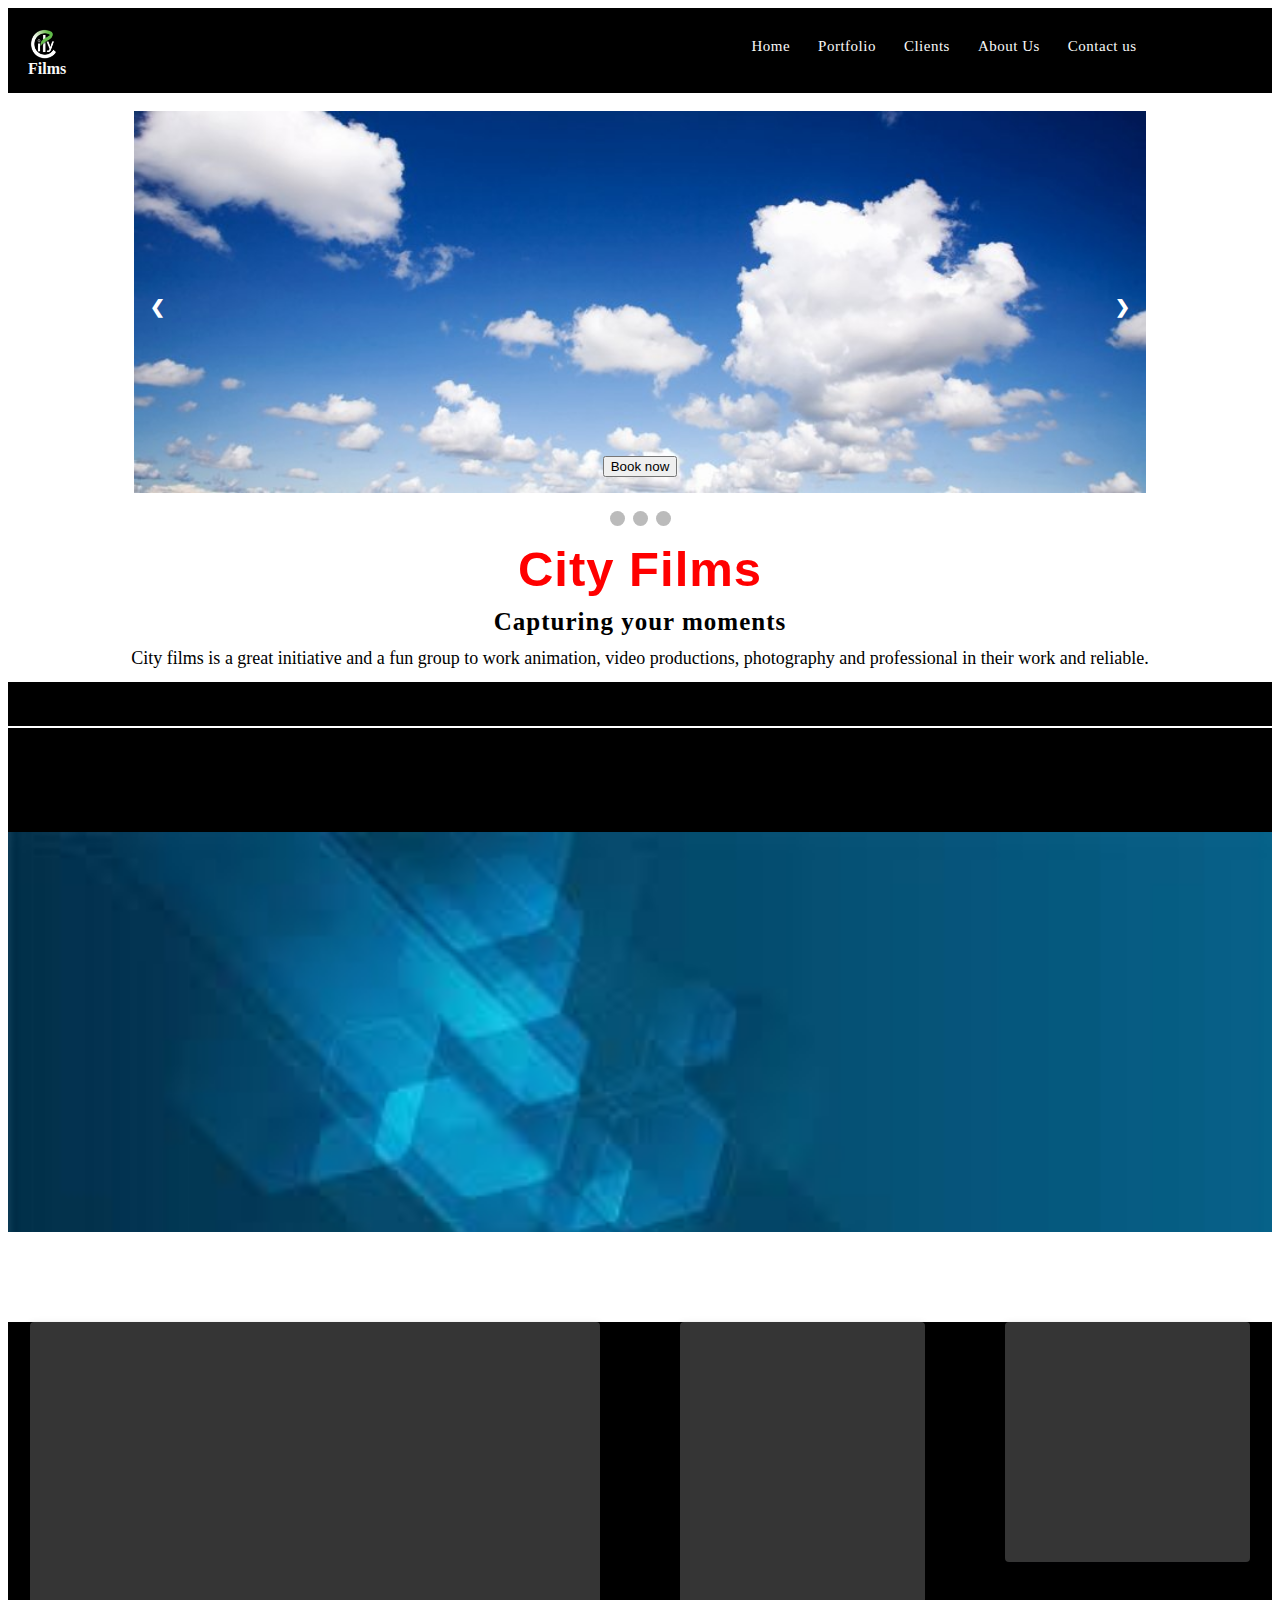
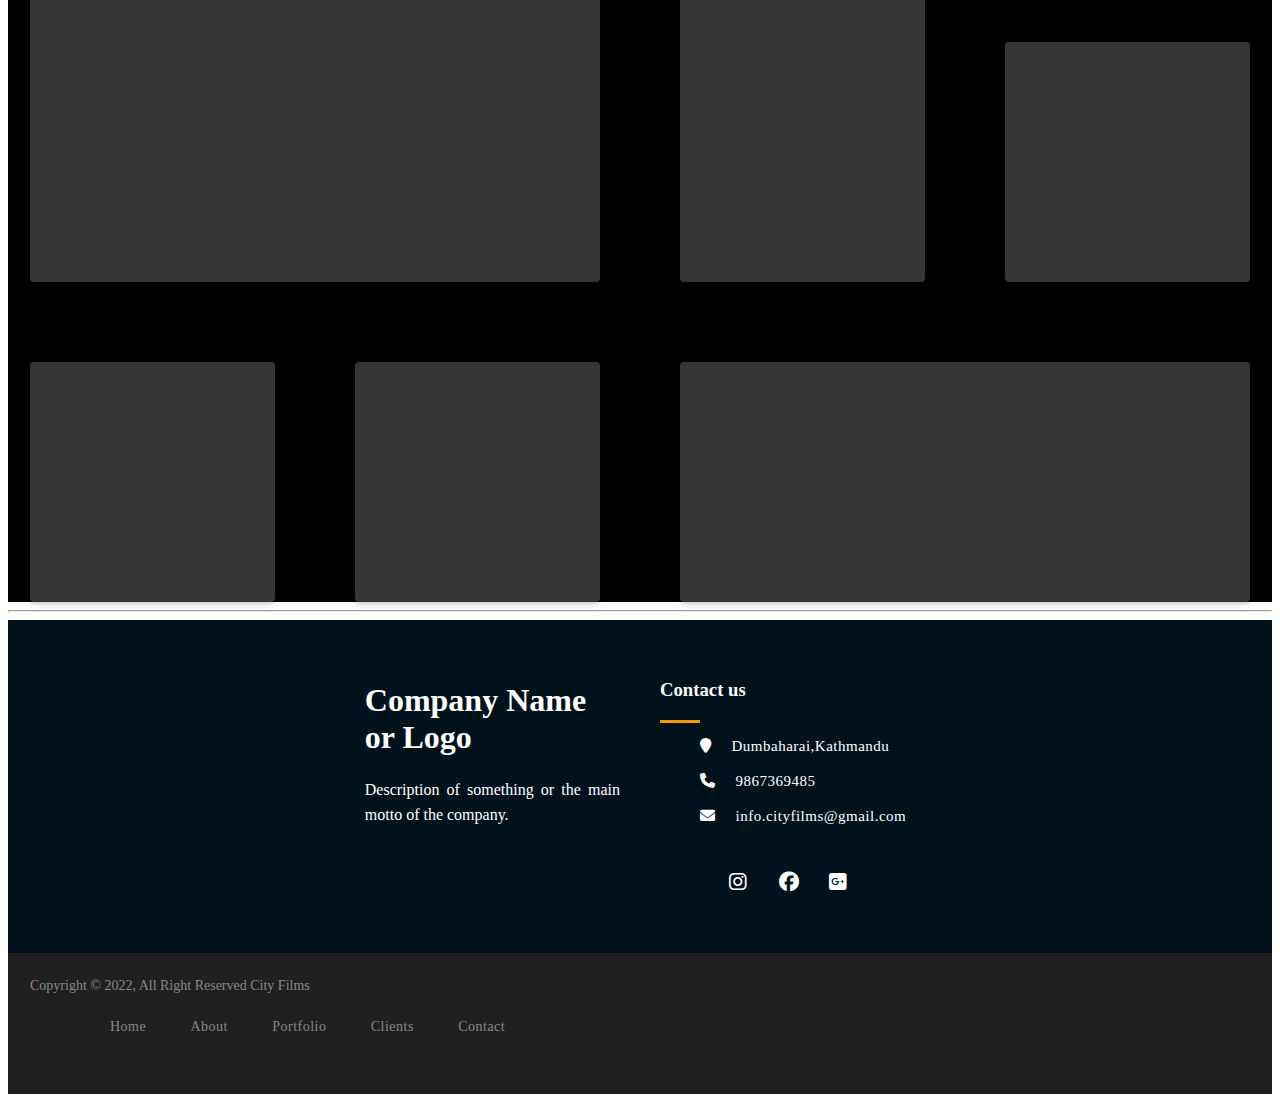
<file: index.html>
<html>
	<head>
        <meta charset="UTF-8">
        <title> CityFilms - Production House</title>
        <meta name="description" content=" CityFilms - Production Website ">
        <link rel="stylesheet" type="text/css" href="css/style.css">
        <script src="//ajax.googleapis.com/ajax/libs/jquery/1.11.1/jquery.min.js"></script>
        <meta name="viewport" content="width=device-width, initial-scale=1">
        <link rel="stylesheet" href="https://cdnjs.cloudflare.com/ajax/libs/font-awesome/6.2.0/css/all.min.css">
        
    </head>
    <body>
        <!-- nav bar -->
   
        <nav class="nav-bar">
          <div class="nav-hold">
            <div class="nav-logo">
              <img src="image/city.png"><a>Films</a>
            </div>
            <div class="nav-menu" id="nav">&#9776;</div>
                <ul class="nav-items">
              <li><a href="index.html">Home</a>
              <li><a href="Portfolio.html">Portfolio</a>
              <li><a href="Clients.html">Clients</a>
              <li><a href="About.html">About Us</a>
              <li><a href="contactus.html">Contact us</a>
            </ul>
          </div>
        </nav>
       <br>
      
     



     
  <!---------------- Slider------ -->
  <div class="slideshow-container">
    <div class="mySlides fade">
      <div class="numbertext" style="visibility: hidden;">1 / 3</div>
        <img src="image/free-cover-photos-for-facebook-new-yay-of-free-cover-photos-for-facebook.jpg" style="width:100%">
        <div class="text">
          <a class="buttonLink" href="Contactus.html"><button type="button" class="btn btn-large verticalButton">Book now</button></a>
         </div>
    </div>
    <div class="mySlides fade">
        <div class="numbertext" style="visibility: hidden;">2 / 3</div>
        <img src="image/Love-Sunset-Facebook-Covers-2160.jpeg" style="width:100%">
        <div class="text">
          <a class="buttonLink" href="Contactus.html"><button type="button" class="btn btn-large verticalButton">Book now</button></a>
         </div>
    </div>
    <div class="mySlides fade">
      <div class="numbertext" style="visibility: hidden;">3 / 3</div>
        <img src="image/Colourfull-leaves-FB-HD-cover-photo.jpg" style="width:100%">
        <div class="text">
         <a class="buttonLink" href="Contactus.html"><button type="button" class="btn btn-large verticalButton">Book now</button></a>
        </div>
    </div>
    <a class="prev" onclick="plusSlides(-1)">&#10094;</a>
    <a class="next" onclick="plusSlides(1)">&#10095;</a>
</div>
<br>
<div style="text-align:center">
    <span class="dot" onclick="currentSlide(1)"></span>
    <span class="dot" onclick="currentSlide(2)"></span>
    <span class="dot" onclick="currentSlide(3)"></span>
</div>


      
<!------------------------------------------ ads ---------------------------------->

        <div class="main-quotes">
    <div class="logo-2">
        <h1>City Films</h1>
        <h3>Capturing your moments</h3>
        <p>City films is a great initiative and a fun group to work animation, video productions, photography and professional in their work and reliable.</p>
    </div>
         </div>
        <div class="horizontal-line">
         <br><br>
        <hr style="height:2px;border-width:0;color:white;background-color:white">
        </div>



<!---------------------- banner--------------------------- -->
<div id="tm-banner-container">
  <img src="[data-uri]"> 
 
</div>


<!-- ------------------------Photo Banner ---------------------------------------------->
<div style="background-color: black;">
<div class="image-mosaic">
    <div
      class="card card-tall card-wide"
      style="background-image: url('https://picsum.photos/id/564/1200/800')"
    ></div>
    <div
      class="card card-tall"
      style="background-image: url('https://picsum.photos/id/566/800/530')"
    ></div>
    <div
      class="card"
      style="background-image: url('https://picsum.photos/id/575/800/530')"
    ></div>
    <div
      class="card"
      style="background-image: url('https://picsum.photos/id/626/800/530')"
    ></div>
    <div
      class="card"
      style="background-image: url('https://picsum.photos/id/667/800/530')"
    ></div>
    <div
      class="card"
      style="background-image: url('https://picsum.photos/id/678/800/530')"
    ></div>
    <div
      class="card card-wide"
      style="background-image: url('https://picsum.photos/id/695/800/530')"
    ></div>
    
  </div>
</div>
<hr>

    <!-- ------------footer ------------ -->
<div class="footer">
  <div class="inner-footer">

<!--  for company name and description -->
    <div class="footer-items">
      <h1>Company Name or Logo</h1>
      <p>Description of  something or the main motto of the company.</p>
    </div>




<!--  for contact us info -->
    <div class="footer-items">
      <h3>Contact us</h3>
      <div class="border1"></div>
        <ul>
          <li><i class="fa fa-map-marker" aria-hidden="true"></i>Dumbaharai,Kathmandu</li>
          <li><i class="fa fa-phone" aria-hidden="true"></i>9867369485</li>
          <li><i class="fa fa-envelope" aria-hidden="true"></i>info.cityfilms@gmail.com</li>
        </ul> 
      
<!--   for social links -->
        <div class="social-media">
          <a href="https://www.instagram.com/city.filmss/"><i class="fab fa-instagram"></i></a>
          <a href="https://www.facebook.com/City-Films-100397982205043"><i class="fab fa-facebook"></i></a>
          <a href="#"><i class="fab fa-google-plus-square"></i></a>
        </div> 
    </div>
  </div>

  <!-- maps---------->

  
  


<!-- -------------------------- -->
</div>


<!-- copyright -->

  <div class="copyright-area">
      <div class="container">
          <div class="row">
              <div class="col-xl-6 col-lg-6 text-center text-lg-left">
                  <div class="copyright-text">
                      <p>Copyright &copy; 2022, All Right Reserved City Films</p>
                  </div>
              </div>
              <div class="col-xl-6 col-lg-6 d-none d-lg-block text-right">
                  <div class="footer-menu">
                      <ul>
                          <li><a href="index.html">Home</a></li>
                          <li><a href="About.html">About</a></li>
                          <li><a href="Portfolio.html">Portfolio</a></li>
                          <li><a href="Clients.html">Clients</a></li>
                          <li><a href="contactus.html">Contact</a></li>
                      </ul>
                  </div>
              </div>
          </div>
      </div>
  </div>

 <script src="index.js"></script>
 
</body>
</html>
</file>
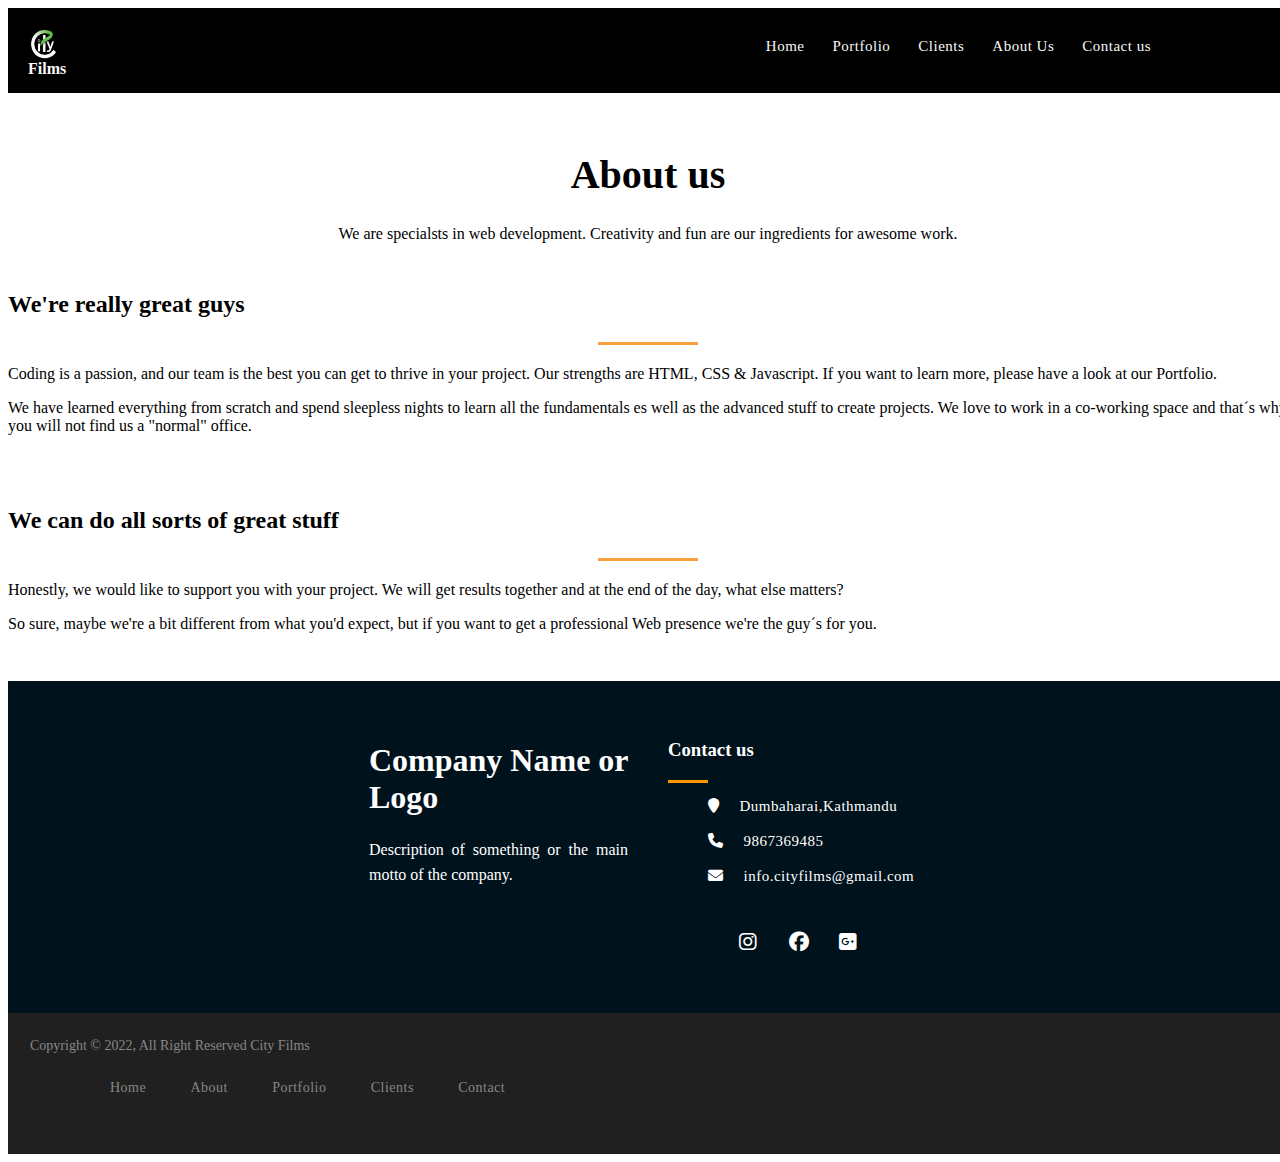
<file: About.html>
<!DOCTYPE html>
<html lang="en">
    <head>
        <meta charset="UTF-8">
        <title> CityFilms - Production House</title>
        <meta name="description" content=" CityFilms - Production Website ">
        <link rel="stylesheet" type="text/css" href="css/about.css">
        
        <script src="//ajax.googleapis.com/ajax/libs/jquery/1.11.1/jquery.min.js"></script>
        <meta name="viewport" content="width=device-width, initial-scale=1">
        <link rel="stylesheet" href="https://cdnjs.cloudflare.com/ajax/libs/font-awesome/6.2.0/css/all.min.css">
        
    </head>
    <body>
        <!-- nav bar -->
   
<nav class="nav-bar">
  <div class="nav-hold">
    <div class="nav-logo">
      <img src="image/city.png"><a>Films</a>
    </div>
    <div class="nav-menu" id="nav">&#9776;</div>
		<ul class="nav-items">
      <li><a href="index.html">Home</a>
      <li><a href="Portfolio.html">Portfolio</a>
      <li><a href="Clients.html">Clients</a>
      <li><a href="About.html">About Us</a>
      <li><a href="contactus.html">Contact us</a>
    </ul>
  </div>
</nav>

        <hr style="visibility: hidden;">



   
<!-- ------------------ about container------------------------------>
<main class="main-grid">
  <div class="head">
  <h1 class="page-title">About us</h1>
  <p class="subtitle">We are specialsts in web development. Creativity and fun are our ingredients for awesome work.</p>
  </div>
  
  
  <div class="main-text">
      <h2 class="section-title">We're really great guys</h2>
      <p>Coding is a passion, and our team is the best you can get to thrive in your project. Our strengths are HTML, CSS & Javascript. If you want to learn more, please have a look at our Portfolio. </p>
      <p>We have learned everything from scratch and spend sleepless nights to learn all the fundamentals es well as the advanced stuff to create projects. We love to work in a co-working space and that´s why you will not find us a "normal" office.</p>
    
      <h2 class="section-title sub">We can do all sorts of great stuff </h2>
      <p>Honestly, we would like to support you with your project. We will get results together and at the end of the day, what else matters?</p>
      <p>So sure, maybe we're a bit different from what you'd expect, but if you want to get a professional Web presence we're the guy´s for you.</p>
  </div>

</main>




  <!-- ------------footer ------------ -->
  <div class="footer">
    <div class="inner-footer">
  
  <!--  for company name and description -->
      <div class="footer-items">
        <h1>Company Name or Logo</h1>
        <p>Description of  something or the main motto of the company.</p>
      </div>
  
  
  
  
  <!--  for contact us info -->
      <div class="footer-items">
        <h3>Contact us</h3>
        <div class="border1"></div>
          <ul>
            <li><i class="fa fa-map-marker" aria-hidden="true"></i>Dumbaharai,Kathmandu</li>
            <li><i class="fa fa-phone" aria-hidden="true"></i>9867369485</li>
            <li><i class="fa fa-envelope" aria-hidden="true"></i>info.cityfilms@gmail.com</li>
          </ul> 
        
  <!--   for social links -->
          <div class="social-media">
            <a href="https://www.instagram.com/city.filmss/"><i class="fab fa-instagram"></i></a>
            <a href="https://www.facebook.com/City-Films-100397982205043"><i class="fab fa-facebook"></i></a>
            <a href="#"><i class="fab fa-google-plus-square"></i></a>
          </div> 
      </div>
    </div>
  
    <!-- maps---------->
  
    
    
  
  
  <!-- -------------------------- -->
  </div>
  
  
  <!-- copyright -->
  
    <div class="copyright-area">
        <div class="container">
            <div class="row">
                <div class="col-xl-6 col-lg-6 text-center text-lg-left">
                    <div class="copyright-text">
                        <p>Copyright &copy; 2022, All Right Reserved City Films</p>
                    </div>
                </div>
                <div class="col-xl-6 col-lg-6 d-none d-lg-block text-right">
                    <div class="footer-menu">
                        <ul>
                            <li><a href="index.html">Home</a></li>
                            <li><a href="About.html">About</a></li>
                            <li><a href="Portfolio.html">Portfolio</a></li>
                            <li><a href="Clients.html">Clients</a></li>
                            <li><a href="contactus.html">Contact</a></li>
                        </ul>
                    </div>
                </div>
            </div>
        </div>
    </div>
  
    <script src="nav.js"></script>
   
 
</body>
</html>
</file>
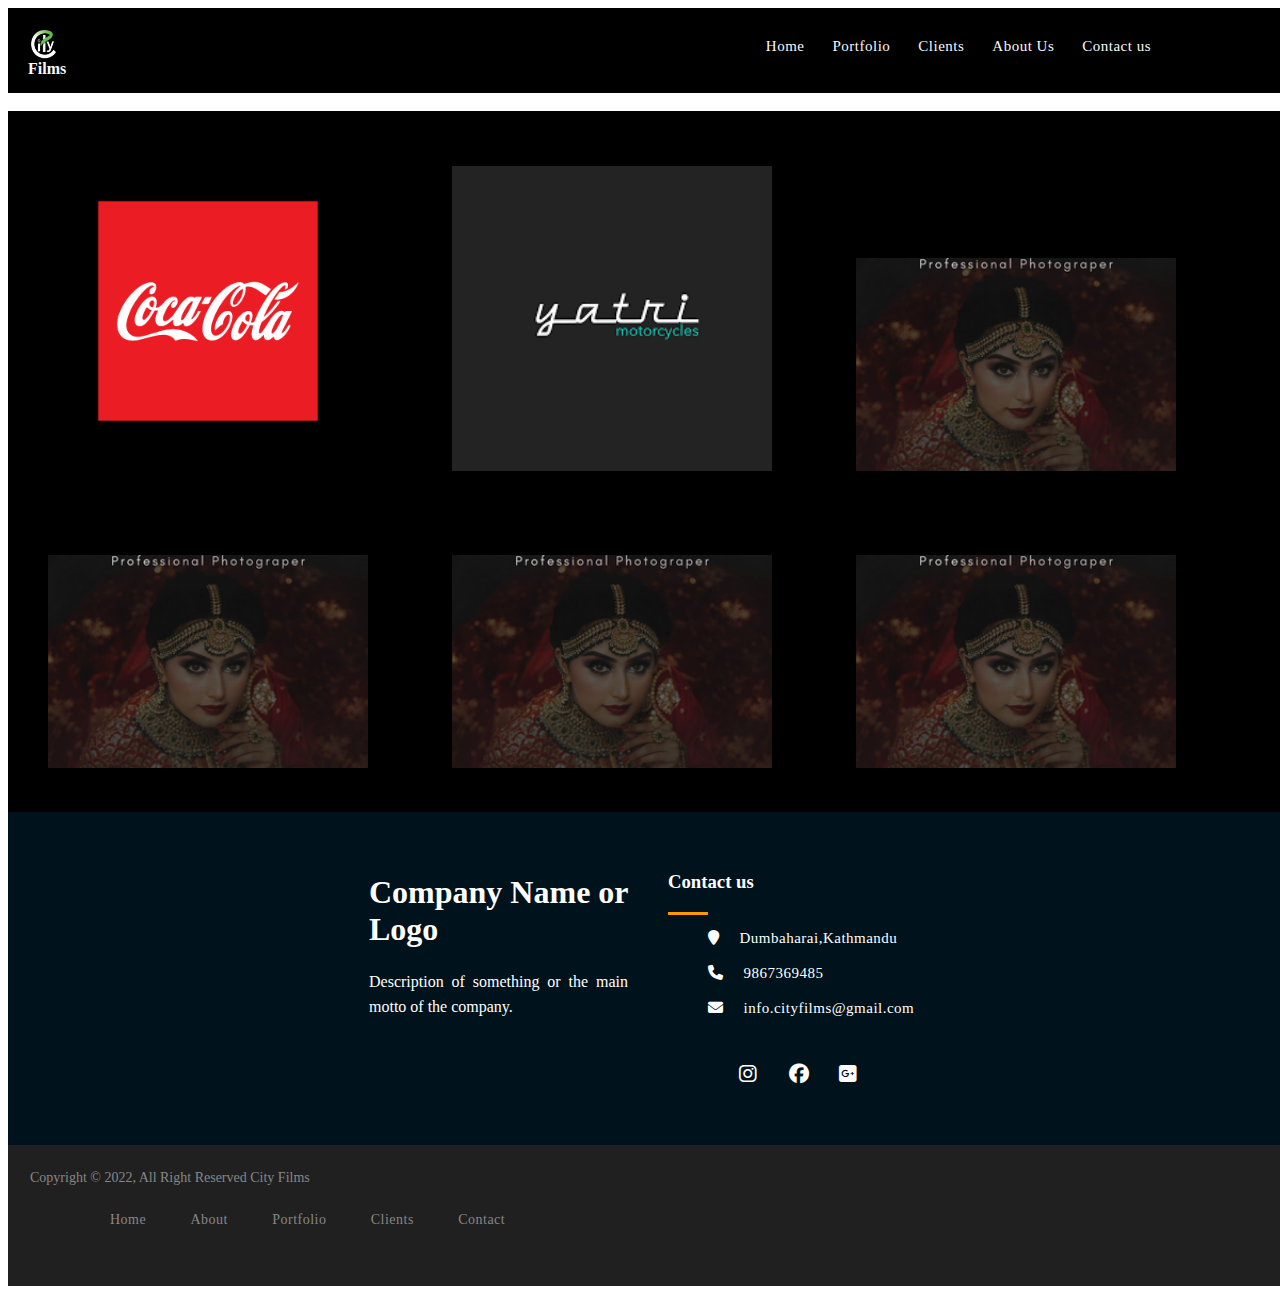
<file: Clients.html>
<!DOCTYPE html>
<html lang="en">
    <head>
        <meta charset="UTF-8">
        <title> CityFilms - Production House</title>
        <meta name="description" content=" CityFilms - Production Website ">
        <link rel="stylesheet" type="text/css" href="css/Clients.css">
      
        <script src="//ajax.googleapis.com/ajax/libs/jquery/1.11.1/jquery.min.js"></script>
        <meta name="viewport" content="width=device-width, initial-scale=1">
        <link rel="stylesheet" href="https://cdnjs.cloudflare.com/ajax/libs/font-awesome/6.2.0/css/all.min.css">
        
    </head>
<body>
           <!-- nav bar -->
   
<nav class="nav-bar">
    <div class="nav-hold">
      <div class="nav-logo">
        <img src="image/city.png"><a>Films</a>
      </div>
      <div class="nav-menu" id="nav">&#9776;</div>
          <ul class="nav-items">
        <li><a href="index.html">Home</a>
        <li><a href="Portfolio.html">Portfolio</a>
        <li><a href="Clients.html">Clients</a>
        <li><a href="About.html">About Us</a>
        <li><a href="contactus.html">Contact us</a>
      </ul>
    </div>
  </nav>
 <br>
          <!-- <hr style="visibility: hidden;"> -->
  
          <!----------------------------------------------- Clients details--------------------------------------- -->
<div class="top">
    <div class="demo">
        <div class="image">
        <img src="image/clientlogo.png">
        <div class="overlay">
        <div class="text">
            Client Company or name
        </div>
        </div>
        </div>
      </div>
      
      <div class="demo">
        <div class="image">
        <img src="image/clientlogo1.png">
        <div class="overlay">
        <div class="text">
            Client Company or name
        </div>
        </div>
        </div>
      </div>
      
      
      <div class="demo">
        <div class="image">
        <img src="image/blog3.png">
        <div class="overlay">
        <div class="text">
            Client Company or name
        </div>
        </div>
        </div>
      </div>
      
      
      <div class="demo">
        <div class="image">
        <img src="image/blog3.png">
        <div class="overlay">
        <div class="text">
            Client Company or name
        </div>
        </div>
        </div>
      </div>
      
    
      
      <div class="demo">
        <div class="image">
        <img src="image/blog3.png">
        <div class="overlay">
        <div class="text">
            Client Company or name
        </div>
        </div>
        </div>
      </div>
      
      
    <div class="demo">
        <div class="image">
        <img src="image/blog3.png">
        <div class="overlay">
        <div class="text">
            Client Company or name
        </div>
        </div>
        </div>
      </div>
    </div>

        <!-- ------------footer ------------ -->
<div class="footer">
    <div class="inner-footer">
  
  <!--  for company name and description -->
      <div class="footer-items">
        <h1>Company Name or Logo</h1>
        <p>Description of  something or the main motto of the company.</p>
      </div>
  
  
  
  
  <!--  for contact us info -->
      <div class="footer-items">
        <h3>Contact us</h3>
        <div class="border1"></div>
          <ul>
            <li><i class="fa fa-map-marker" aria-hidden="true"></i>Dumbaharai,Kathmandu</li>
            <li><i class="fa fa-phone" aria-hidden="true"></i>9867369485</li>
            <li><i class="fa fa-envelope" aria-hidden="true"></i>info.cityfilms@gmail.com</li>
          </ul> 
        
  <!--   for social links -->
          <div class="social-media">
            <a href="https://www.instagram.com/city.filmss/"><i class="fab fa-instagram"></i></a>
            <a href="https://www.facebook.com/City-Films-100397982205043"><i class="fab fa-facebook"></i></a>
            <a href="#"><i class="fab fa-google-plus-square"></i></a>
          </div> 
      </div>
    </div>
  
    <!-- maps---------->
  
    
    
  
  
  <!-- -------------------------- -->
  </div>
  
  
  <!-- copyright -->
  
    <div class="copyright-area">
        <div class="container">
            <div class="row">
                <div class="col-xl-6 col-lg-6 text-center text-lg-left">
                    <div class="copyright-text">
                        <p>Copyright &copy; 2022, All Right Reserved City Films</p>
                    </div>
                </div>
                <div class="col-xl-6 col-lg-6 d-none d-lg-block text-right">
                    <div class="footer-menu">
                        <ul>
                            <li><a href="index.html">Home</a></li>
                            <li><a href="About.html">About</a></li>
                            <li><a href="Portfolio.html">Portfolio</a></li>
                            <li><a href="Clients.html">Clients</a></li>
                            <li><a href="contactus.html">Contact</a></li>
                        </ul>
                    </div>
                </div>
            </div>
        </div>
    </div>
  
  <script src="nav.js"></script>
  
</body>
</html>
</file>
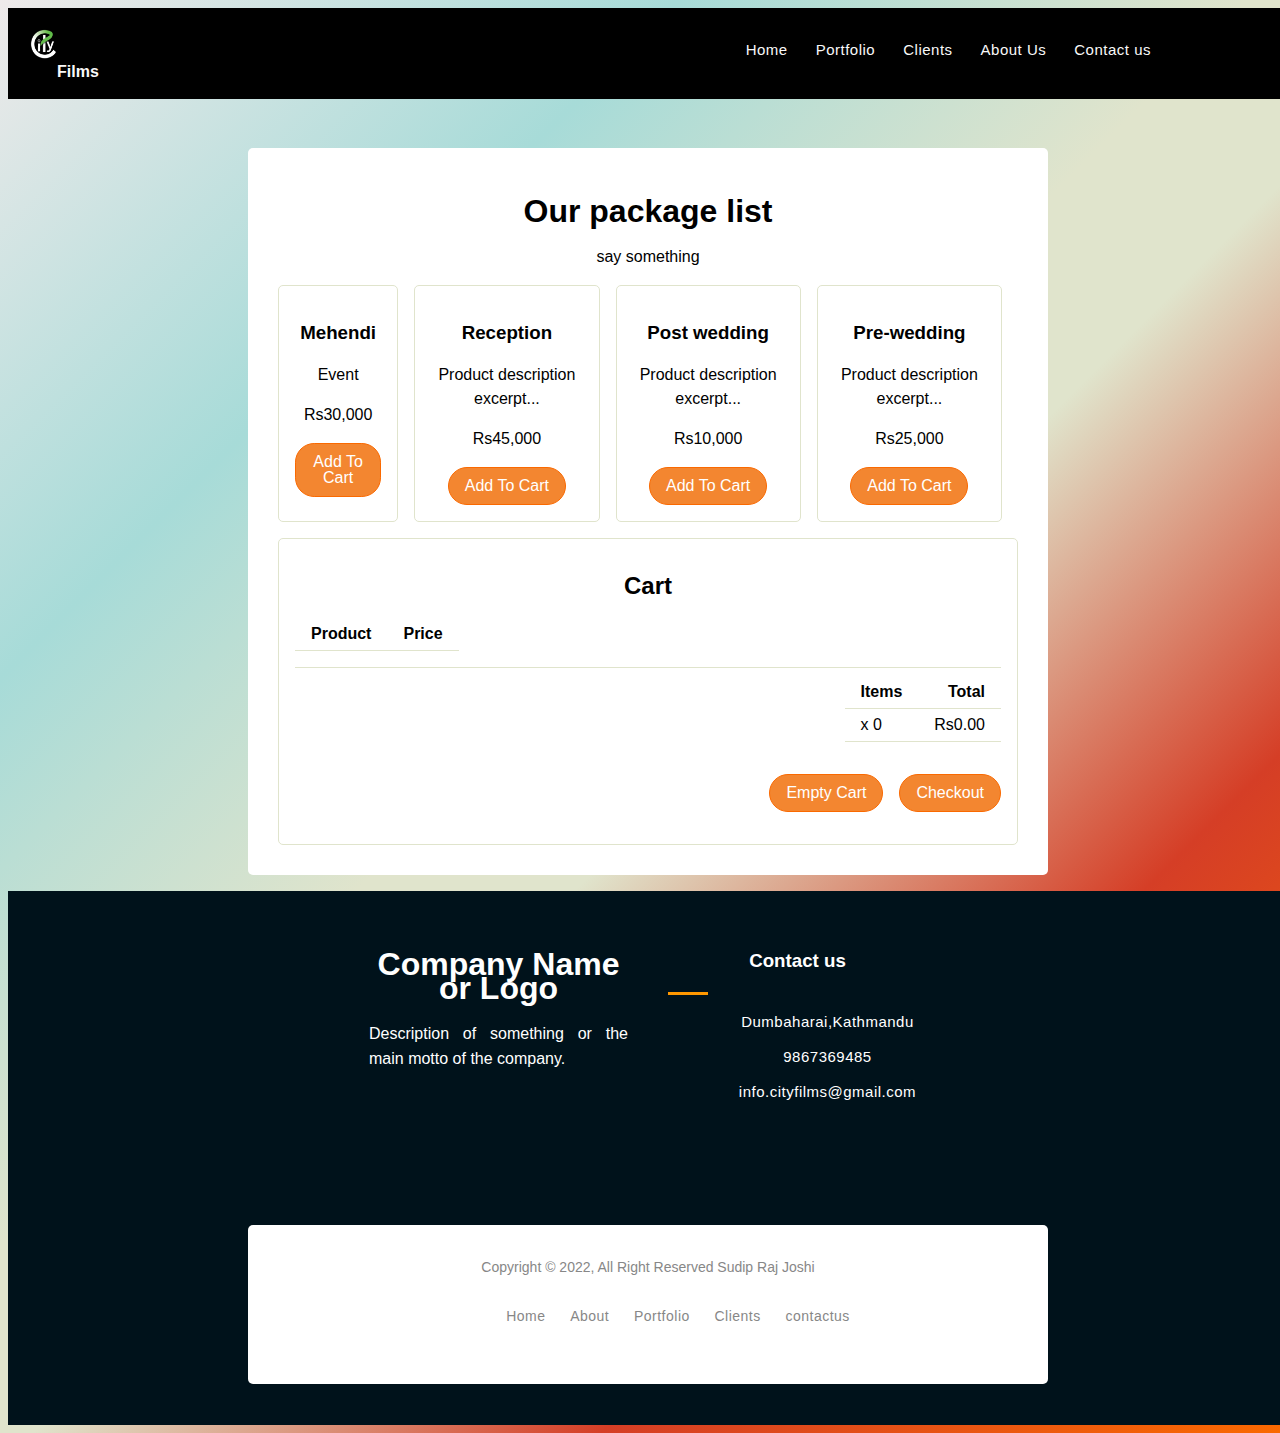
<file: contactus.html>
<!DOCTYPE html>
<html lang="en">
<head>
    <meta charset="UTF-8">
    <title> CityFilms - Production House</title>
    <meta name="description" content=" CityFilms - Production Website ">
    <link rel="stylesheet" type="text/css" href="css/contactus.css">

  
</head>
<body>
        <!--------------- nav bar --------------->
   
<nav class="nav-bar">
  <div class="nav-hold">
    <div class="nav-logo">
      <img src="image/city.png"><a>Films</a>
    </div>
    <div class="nav-menu" id="nav">&#9776;</div>
		<ul class="nav-items">
      <li><a href="index.html">Home</a>
      <li><a href="Portfolio.html">Portfolio</a>
      <li><a href="Clients.html">Clients</a>
      <li><a href="About.html">About Us</a>
      <li><a href="contactus.html">Contact us</a>
    </ul>
  </div>
</nav>
<br>     
        <hr style="visibility: hidden;">



    <div class="container"> 
        <h1>Our package list</h1>
        
        <p>say something</p>
        <div id="alerts"></div>
     <div class="productcont">
             <div class="product">
                 <h3 class="productname">Mehendi</h3>
                 <p>Event</p>
                 <p class="price">Rs30,000</p>
                 <button class="addtocart">Add To Cart</button>
             </div>
             <div class="product">
                 <h3 class="productname">Reception</h3>
                 <p>Product description excerpt...</p>
                 <p class="price">Rs45,000</p>
                 <button class="addtocart">Add To Cart</button>
             </div>
             <div class="product">
                 <h3 class="productname">Post wedding</h3>
                 <p>Product description excerpt...</p>
                 <p class="price">Rs10,000</p>
                 <button class="addtocart">Add To Cart</button>
             </div>
             <div class="product">
                <h3 class="productname">Pre-wedding</h3>
                <p>Product description excerpt...</p>
                <p class="price">Rs25,000</p>
                <button class="addtocart">Add To Cart</button>
            </div>
             </div>
             <div class="cart-container">
               <h2>Cart</h2>
               <table>
                 <thead>
                   <tr>
                   <th><strong>Product</strong></th>
                   <th><strong>Price</strong></th>
                 </tr>
                 </thead>
                 <tbody id="carttable">
                 </tbody>
               </table>
               <hr>
               <table id="carttotals">
                 <tr>
                   <td><strong>Items</strong></td>
                   <td><strong>Total</strong></td>
                 </tr>
                 <tr>
                   <td>x <span id="itemsquantity">0</span></td>
                  
                   <td>Rs<span id="total">0</span></td>
                 </tr></table>
     
                 
               <div class="cart-buttons">  
                 <button id="emptycart">Empty Cart</button>
                 <button id="checkout">Checkout</button>
               </div>
             </div>
     
            </div>
             <!--  FOOTER START -->
      
   <div class="footer">
    <div class="inner-footer">
  
  <!--  for company name and description -->
      <div class="footer-items">
        <h1>Company Name or Logo</h1>
        <p>Description of  something or the main motto of the company.</p>
      </div>
  
 
  
 
  <!--  for contact us info -->
      <div class="footer-items">
        <h3>Contact us</h3>
        <div class="border1"></div>
          <ul>
            <li><i class="fa fa-map-marker" aria-hidden="true"></i>Dumbaharai,Kathmandu</li>
            <li><i class="fa fa-phone" aria-hidden="true"></i>9867369485</li>
            <li><i class="fa fa-envelope" aria-hidden="true"></i>info.cityfilms@gmail.com</li>
          </ul> 
        
  <!--   for social links -->
          <div class="social-media">
            <a href="https://www.instagram.com/city.filmss/"><i class="fab fa-instagram"></i></a>
            <a href="https://www.facebook.com/City-Films-100397982205043"><i class="fab fa-facebook"></i></a>
            <a href="#"><i class="fab fa-google-plus-square"></i></a>
          </div> 
      </div>
    </div>

    <!-- maps---------->
  
    
    
  

<!-- -------------------------- -->


<!-- copyright -->

    <div class="copyright-area">
        <div class="container">
            <div class="row">
                <div class="col-xl-6 col-lg-6 text-center text-lg-left">
                    <div class="copyright-text">
                        <p>Copyright &copy; 2022, All Right Reserved Sudip Raj Joshi</p>
                    </div>
                </div>
                <div class="col-xl-6 col-lg-6 d-none d-lg-block text-right">
                    <div class="footer-menu">
                        <ul>
                            <li><a href="index.html">Home</a></li>
                            <li><a href="About.html">About</a></li>
                            <li><a href="Portfolio.html">Portfolio</a></li>
                            <li><a href="Clients.html">Clients</a></li>
                            <li><a href="contactus.html">contactus</a></li>
                        </ul>
                    </div>
                </div>
            </div>
        </div>
    </div>

            
            <script src="nav.js"></script>
            <script src="contact.js"></script>
        </body>
</html>
</file>
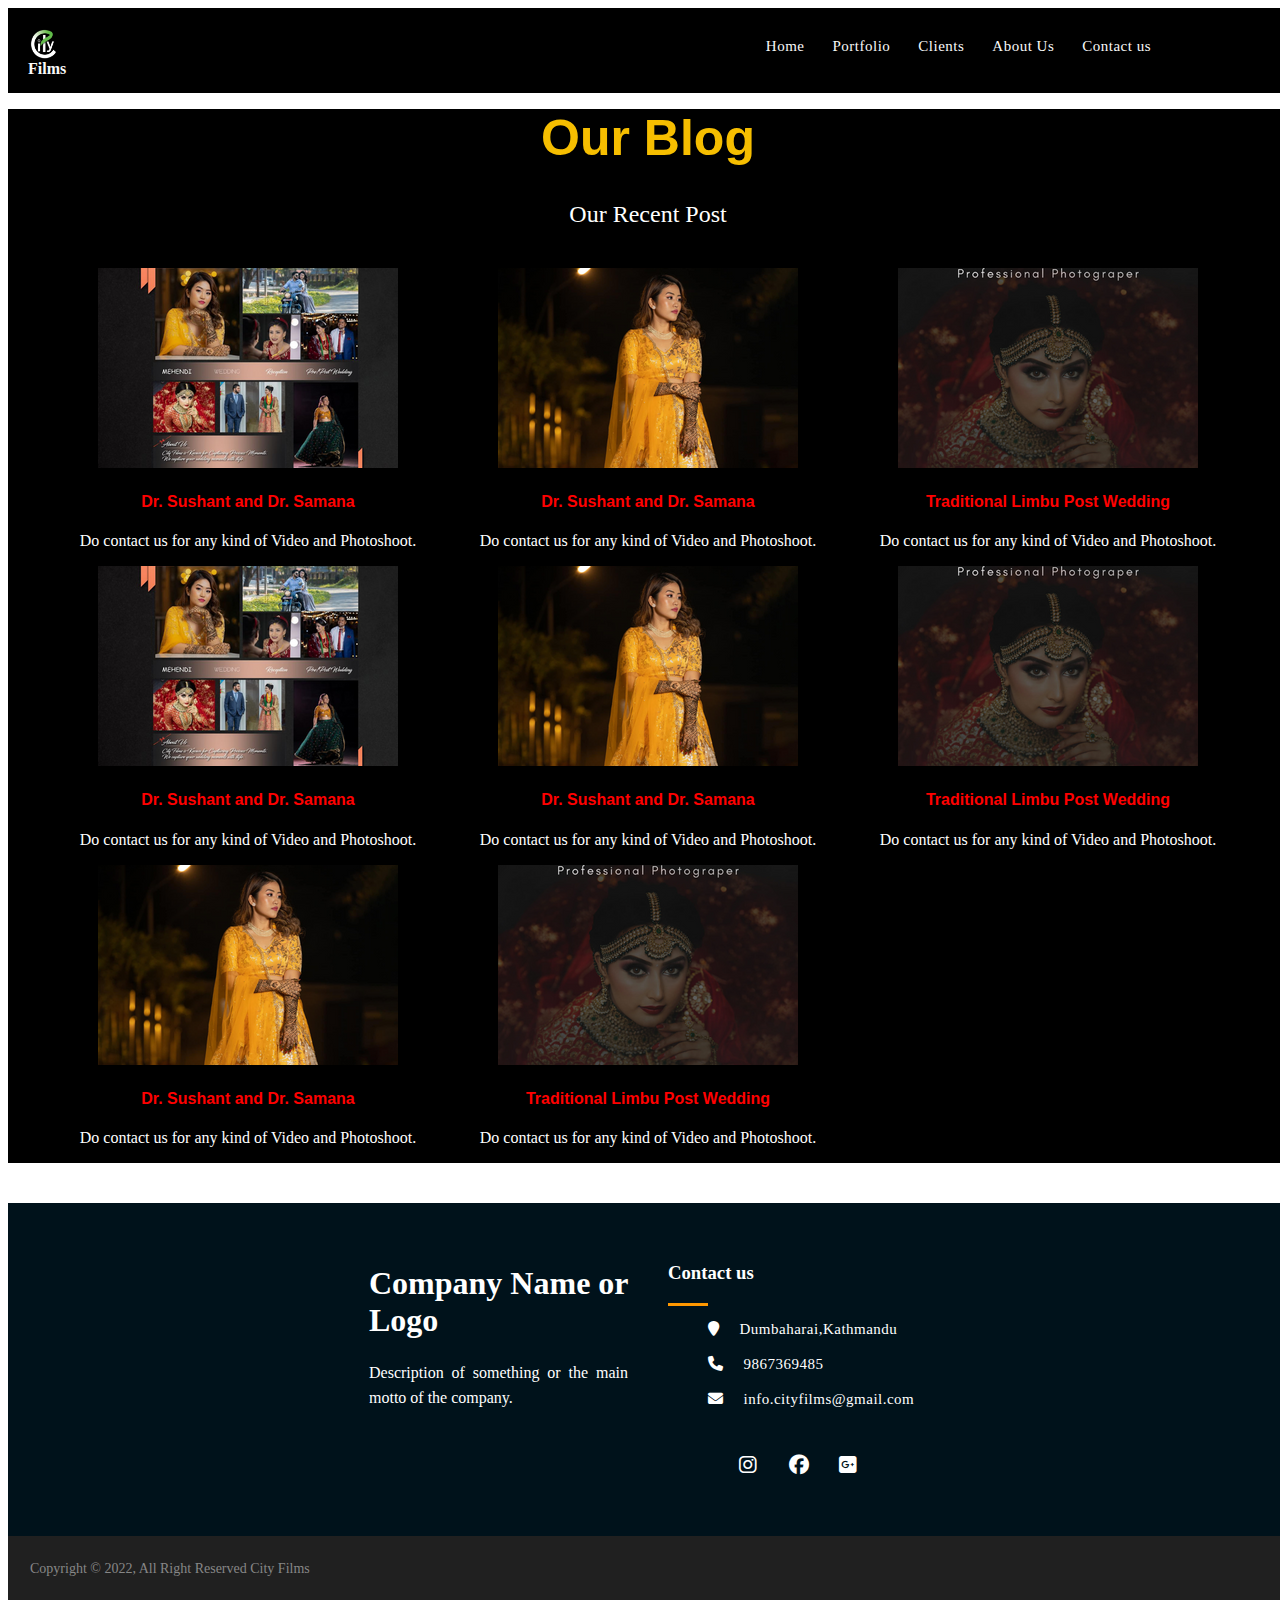
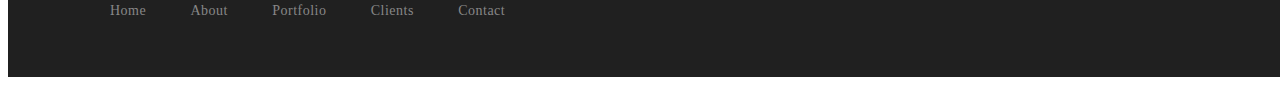
<file: Portfolio.html>
<!DOCTYPE html>
<html lang="en">
    <head>
        <meta charset="UTF-8">
        <title> CityFilms - Production House</title>
        <meta name="description" content=" CityFilms - Production Website ">
        <link rel="stylesheet" type="text/css" href="css/portfolio.css">
      
        <script src="//ajax.googleapis.com/ajax/libs/jquery/1.11.1/jquery.min.js"></script>
        <meta name="viewport" content="width=device-width, initial-scale=1">
        <link rel="stylesheet" href="https://cdnjs.cloudflare.com/ajax/libs/font-awesome/6.2.0/css/all.min.css">
        
    </head>
<body>
           <!-- nav bar -->
   
<nav class="nav-bar">
    <div class="nav-hold">
      <div class="nav-logo">
        <img src="image/city.png"><a>Films</a>
      </div>
      <div class="nav-menu" id="nav">&#9776;</div>
          <ul class="nav-items">
        <li><a href="index.html">Home</a>
        <li><a href="Portfolio.html">Portfolio</a>
        <li><a href="Clients.html">Clients</a>
        <li><a href="About.html">About Us</a>
        <li><a href="contactus.html">Contact us</a>
      </ul>
    </div>
  </nav>
  <br>
 
          <hr style="visibility: hidden;">
  
      <!-------------------------------- our youtube channel works(portfolio) --------------------->
<div class="portfolio">
    <h1>Our Blog</h1>
    <p>Our Recent Post</p>
    <div class="content">
        <div class="card">
            <img src="image/blog1.png" alt="blog">
            <h4>Dr. Sushant and Dr. Samana</h4>
            <p>Do contact us for any kind of Video and Photoshoot.</p>
        </div>
        <div class="card">
            <img src="image/blog2.png" alt="blog">
            <h4>Dr. Sushant and Dr. Samana</h4>
            <p>Do contact us for any kind of Video and Photoshoot.</p>
        </div>
        <div class="card">
            <img src="image/blog3.png" alt="blog">
            <h4>Traditional Limbu Post Wedding</h4>
            <p>Do contact us for any kind of Video and Photoshoot.</p>
        </div>
        <div class="card">
            <img src="image/blog1.png" alt="blog">
            <br>
            <h4>Dr. Sushant and Dr. Samana</h4>
            <p>Do contact us for any kind of Video and Photoshoot.</p>
        </div>
        <div class="card">
            <img src="image/blog2.png" alt="blog">
            <h4>Dr. Sushant and Dr. Samana</h4>
            <p>Do contact us for any kind of Video and Photoshoot.</p>
        </div>
        <div class="card">
            <img src="image/blog3.png" alt="blog">
            <h4>Traditional Limbu Post Wedding</h4>
            <p>Do contact us for any kind of Video and Photoshoot.</p>
        </div>
        <div class="card">
            <img src="image/blog2.png" alt="blog">
            <h4>Dr. Sushant and Dr. Samana</h4>
            <p>Do contact us for any kind of Video and Photoshoot.</p>
        </div>
        <div class="card">
            <img src="image/blog3.png" alt="blog">
            <h4>Traditional Limbu Post Wedding</h4>
            <p>Do contact us for any kind of Video and Photoshoot.</p>
        </div>
    </div>
</div>

        <!-- ------------footer ------------ -->
<div class="footer">
    <div class="inner-footer">
  
  <!--  for company name and description -->
      <div class="footer-items">
        <h1>Company Name or Logo</h1>
        <p>Description of  something or the main motto of the company.</p>
      </div>
  
  
  
  
  <!--  for contact us info -->
      <div class="footer-items">
        <h3>Contact us</h3>
        <div class="border1"></div>
          <ul>
            <li><i class="fa fa-map-marker" aria-hidden="true"></i>Dumbaharai,Kathmandu</li>
            <li><i class="fa fa-phone" aria-hidden="true"></i>9867369485</li>
            <li><i class="fa fa-envelope" aria-hidden="true"></i>info.cityfilms@gmail.com</li>
          </ul> 
        
  <!--   for social links -->
          <div class="social-media">
            <a href="https://www.instagram.com/city.filmss/"><i class="fab fa-instagram"></i></a>
            <a href="https://www.facebook.com/City-Films-100397982205043"><i class="fab fa-facebook"></i></a>
            <a href="#"><i class="fab fa-google-plus-square"></i></a>
          </div> 
      </div>
    </div>
  
    <!-- maps---------->
  
    
    
  
  
  <!-- -------------------------- -->
  </div>
  
  
  <!-- copyright -->
  
    <div class="copyright-area">
        <div class="container">
            <div class="row">
                <div class="col-xl-6 col-lg-6 text-center text-lg-left">
                    <div class="copyright-text">
                        <p>Copyright &copy; 2022, All Right Reserved City Films</p>
                    </div>
                </div>
                <div class="col-xl-6 col-lg-6 d-none d-lg-block text-right">
                    <div class="footer-menu">
                        <ul>
                            <li><a href="index.html">Home</a></li>
                            <li><a href="About.html">About</a></li>
                            <li><a href="Portfolio.html">Portfolio</a></li>
                            <li><a href="Clients.html">Clients</a></li>
                            <li><a href="contactus.html">Contact</a></li>
                        </ul>
                    </div>
                </div>
            </div>
        </div>
    </div>
  
  <script src="nav.js"></script>
  
</body>
</html>
</file>
<file: css/style.css>
/* body {
    width: 100%;
    height: 100%;
    
} */


/*===== NAVIGATION bar ======*/ 
*{
  box-sizing: border-box;
  -moz-box-sizing: border-box;
}

body{
  font-family: Verdana, Geneva, sans sarif;
  
  
}
a{
  text-decoration:none;
}
.nav-bar{
  background-color: #000000;
  width: 100%;
}
.nav-hold{
  display:block;
  width: 90%;
}
.nav-logo{
  float: left;
  display: block;
  padding: 20px 0px 15px 20px;
  font-weight: 600;
  }
  .nav-bar img{
  display: block;
  width:32%;
   height:auto;
    max-width:100px
  }
.nav-logo a{
  color: #f9f9f9;
}
.nav-items{
  float: right
}
.nav-items li{
  display:block;
  float: left;
  padding: 5px 9px;
  margin-left:10px;
}
.nav-items li a {
  color: #f9f9f9;
}
.nav-items li:hover {
  background-color:#9191AA;
  border-left:3px solid #CDCDD3;
  border-right:3px solid #CDCDD3;
}
.nav-hold{
  overflow:hidden;
}
.nav-menu{
  display: none;
}
/*media Queries*/
@media screen and (max-width: 768px){
  .nav-menu{
    display: block;
    float: right;
    padding: 10px 20px;
    cursor: pointer;
    color: #fff;
  }
  .nav-items{
    width: 100%;
    float: left;
    height: 0px;
    padding:0px;
    margin:0px;
    
  }
  .nav-items li{
    width: 100%;
    display: block;
  }  
}
.nav-open{
  height: auto;
}


/* -------------slider--------------- */

* {
  box-sizing: border-box
  
}
/* body {
  font-family: Verdana, sans-serif; margin:0
  
} */
.mySlides {
  display: none
}
img {
  vertical-align: middle;
}

/* Slideshow container */
.slideshow-container {
max-width: 80%;
position: relative;
margin: auto;

}
/* Next & previous buttons */
.prev, .next {
cursor: pointer;
position: absolute;
top: 50%;
width: auto;
padding: 16px;
margin-top: -22px;
color: white;
font-weight: bold;
font-size: 18px;
transition: 0.6s ease;
border-radius: 0 3px 3px 0;
user-select: none;
}
/* Position the "next button" to the right */
.next {
right: 0;
border-radius: 3px 0 0 3px;
}
/* On hover, add a black background color with a little bit see-through */
.prev:hover, .next:hover {
background-color: rgba(0,0,0,0.8);
}
/* Caption text */
.text {
color: #f2f2f2;
font-size: 15px;
padding: 8px 12px;
position: absolute;
bottom: 8px;
width: 100%;
font-family: "Lucida Console", "Courier New", monospace;
text-align: center;
/* box-shadow: 5px 5px blue, 10px 10px red, 15px 15px green; */

}

.text :hover a{
  color: #ff5e14;
  box-shadow: inset 100px 0 0 0 #fd1313;box-shadow: inset 100px 0 0 0 #54b3d6;
  
  
  }
/* Number text (1/3 etc) */
.numbertext {
color: #f2f2f2;
font-size: 12px;
padding: 8px 12px;
position: absolute;
top: 0;
}
/* The dots/bullets/indicators */
.dot {
cursor: pointer;
height: 15px;
width: 15px;
margin: 0 2px;
background-color: #bbb;
border-radius: 50%;
display: inline-block;
transition: background-color 0.6s ease;
}
.active, .dot:hover {
background-color: #717171;
}
/* Fading animation */
.fade {
-webkit-animation-name: fade;
-webkit-animation-duration: 1.5s;
animation-name: fade;
animation-duration: 1.5s;
}
@-webkit-keyframes fade {
from {opacity: .4} 
to {opacity: 1}
}
@keyframes fade {
from {opacity: .4} 
to {opacity: 1}
}
/* On smaller screens, decrease text size */
@media only screen and (max-width: 300px) {
.prev, .next,.text {font-size: 11px}
.dot{
height: 10px;
width: 10px;
}
@media only screen and (max-width: 500px) {
.prev, .next,.text {font-size: 14px}
}
}
/* ------------------------------ quotes --------------------------- */
.image-mosaic{
    
    height: auto;
    margin-right: 22px;
    margin-left: 22px;
    
}

.logo-2 h1{
    font-size: 49px;
    font-family: 'Lobster Two', sans-serif;
    font-weight: bold;
    color: red;
    text-align: center;
    line-height: 1em;
    letter-spacing: 1px;
    margin: 15px 0;
    animation:textanimation 6s ease-in-out;
}
.logo-2 h3{
    font-size: 25px;
    font-family: Brush Script MT, Brush Script Std, cursive;
    color: black;
    line-height: 1em;
    text-align: center;
    letter-spacing: 1px;
    margin: 15px 0;
    animation:textanimation 12s ease-in-out;
}
.logo-2 p{
    font-size: 18px;
    font-family: Brush Script MT, Brush Script Std, cursive;
    line-height: 1em;
    text-align: center;
    color: black;
    margin: 15px 0;
}
.horizontal-line{
    width: 100%;
    height: 150px;
    background-color: black;
}
@keyframes textanimation {
    0%{
        letter-spacing: 10px;
    }
    100%{
        letter-spacing: 1px;
    }
}

/* -----------------------banner----------------- */
#tm-banner-container {
    max-height: 400px;
    overflow: hidden;
    background-color: #333;
    margin-bottom: 90px;
    position: relative;
}

#tm-banner-container img{
    width: 100%;
    height: auto;
}




/* -------------photo banner--------------- */
.image-mosaic {
    display: grid;
    gap: 5rem;
    grid-template-columns: repeat(auto-fit, minmax(220px, 1fr));
    grid-auto-rows: 240px;
    
  }
  
  .card {
    display: flex;
    flex-direction: column;
    justify-content: center;
    align-items: center;
    background: #353535;
    font-size: 3rem;
    color: #fff;
    box-shadow: rgba(3, 8, 20, 0.1) 0px 0.15rem 0.5rem, rgba(2, 8, 20, 0.1) 0px 0.075rem 0.175rem;
    height: 100%;
    width: 100%;
    border-radius: 4px;
    transition: all 500ms;
    overflow: hidden;
    background-size: cover;
    background-position: center;
    background-repeat: no-repeat;
    padding: 0;
    margin: 0;
  }
  .card:hover{
    transform: scale(0.6);
  }
  
  @media screen and (min-width: 600px) {
    .card-tall {
      grid-row: span 2 / auto;
    }
  
    .card-wide {
      grid-column: span 2 / auto;
    }
  }
 

/* ----------------------- */

.tabs-content {
    margin-top: 60px;
    text-align: left;
}

@media screen and (max-width: 767px) {
  
  .tabs-content {
      text-align: center;
  }

}

.tabs-content img {
    width: 100%;
    overflow: hidden;
    padding-right: 45px;
}

@media screen and (max-width: 767px) {

  .tabs-content img {
      padding-right: 0px;
  }

}




/* FOOTER */
.footer {
	width: 100%;
	background: #00121b;
	display: block;
 }

 .inner-footer {
	 width: 95%;
	 margin: auto;
	 padding: 30px 10px;
	 display: flex;
	 flex-wrap: wrap;
	 box-sizing: border-box;
	 justify-content: center;
 }

.footer-items {
	width: 25%;
	padding: 10px 20px;
	box-sizing: border-box;
	color: #fff;
}

.footer-items p {
	font-size: 16px;
	text-align: justify;
	line-height: 25px;
	color: #fff;
}

.footer-items h1 {
	color: #fff;
}

.border1 {
	height: 3px;
	width: 40px;
	background: #ff9800;
	color: #ff9800;
	background-color: #ff9800;
	border: 0px;
}

ul {
	list-style: none;
	color: #fff;
	font-size: 15px;
	letter-spacing: 0.5px;	
 }

ul a {
	text-decoration: none;
	outline: none;
	color: #fff;
	transition: 0.3s;
}



ul li {
	margin: 10px 0;
	height: 25px;
}

li i {
	margin-right: 20px;
}

.social-media {
	width: 100%;
	color: #fff;
	text-align: center;
	font-size: 20px;
}

.social-media a {
	text-decoration: none;
}

.social-media i {
	height: 25px;
	width: 25px;
	margin: 20px 10px;
	padding: 4px;
	color: #fff;
	transition: 0.5s;
}

.social-media i:hover {
	transform: scale(1.5);
}



/* for tablet mode view */

@media screen and (max-width: 1275px) {
	.footer-items {
		width: 50%;
	}
}

/* for mobile screen view */

@media screen and (max-width: 660px) {
	.footer-items {
		width: 100%;
	}
}



/* -------copyright and button */
.copyright-area{
background: #202020;
padding: 25px 22px;
}
.copyright-text p {
margin: 0;
font-size: 14px;
color: #878787;
margin-right: 48px;

}
.copyright-text p a{  
color: #ff5e14;
}
.footer-menu li {
display: inline-block;
margin-left: 40px;
}
.footer-menu li:hover a{
color: #ff5e14;
}
.footer-menu li a {
font-size: 14px;
color: #878787;
}
</file>
<file: css/about.css>
body {
   width: 100%;
   height: 100%;
}
/* html {
   width: 100%;
   height: 100%;
} */
/*===== NAVIGATION bar ======*/ 
*{
 box-sizing: border-box;
 -moz-box-sizing: border-box;
}
body{
 font-family: Verdana, Geneva, sans sarif;
}
a{
 text-decoration:none;
}
.nav-bar{
 background-color: #000000;
 width: 100%;
}
.nav-hold{
 display:block;
 width: 90%;
}
.nav-logo{
 float: left;
 display: block;
 padding: 20px 0px 15px 20px;
 font-weight: 600;
 }
 .nav-bar img{
 display: block;
 width:32%;
  height:auto;
   max-width:100px
 }
.nav-logo a{
 color: #f9f9f9;
}
.nav-items{
 float: right
}
.nav-items li{
 display:block;
 float: left;
 padding: 5px 9px;
 margin-left:10px;
}
.nav-items li a {
 color: #f9f9f9;
}
.nav-items li:hover {
 background-color:#9191AA;
 border-left:3px solid #CDCDD3;
 border-right:3px solid #CDCDD3;
}
.nav-hold{
 overflow:hidden;
}
.nav-menu{
 display: none;
}
/*media Queries*/
@media screen and (max-width: 768px){
 .nav-menu{
   display: block;
   float: right;
   padding: 10px 20px;
   cursor: pointer;
   color: #fff;
 }
 .nav-items{
   width: 100%;
   float: left;
   height: 0px;
   padding:0px;
   margin:0px;
   
 }
 .nav-items li{
   width: 100%;
   display: block;
 }  
}
.nav-open{
 height: auto;
}


/* -----------------------Wrapper---------------------- */




/* ------------------------about container------------ */


main {
   background-color: #fff;
   color: #000;
   grid-column: 2 /-2;
 }
 
   .head {
   grid-column: 2 / -2;
   text-align: center;
   margin-top: 3em;
   margin-bottom: 3em;
 }
 
 .page-title {
   color: #000;
   font-size: 2.5rem;
   justify-self: center;
 }
 
 
 .main-text {
   grid-column: 2 / -2;
   margin-top: 3em;
   margin-bottom: 3em;
 }
 
 .section-title::after {
   content: "";
   display: block;
   width: 100px;
   height: 3px;
   margin-top: 1em;
   background: #fda039;
   margin-left: auto;
   margin-right: auto;
 }
 
 .sub {
   margin-top: 3em;
 }
 
 

/*---------------------- FOOTER-------------------- */
.footer {
	width: 100%;
	background: #00121b;
	display: block;
 }

 .inner-footer {
	 width: 95%;
	 margin: auto;
	 padding: 30px 10px;
	 display: flex;
	 flex-wrap: wrap;
	 box-sizing: border-box;
	 justify-content: center;
 }

.footer-items {
	width: 25%;
	padding: 10px 20px;
	box-sizing: border-box;
	color: #fff;
}

.footer-items p {
	font-size: 16px;
	text-align: justify;
	line-height: 25px;
	color: #fff;
}

.footer-items h1 {
	color: #fff;
}

.border1 {
	height: 3px;
	width: 40px;
	background: #ff9800;
	color: #ff9800;
	background-color: #ff9800;
	border: 0px;
}

ul {
	list-style: none;
	color: #fff;
	font-size: 15px;
	letter-spacing: 0.5px;	
 }

ul a {
	text-decoration: none;
	outline: none;
	color: #fff;
	transition: 0.3s;
}



ul li {
	margin: 10px 0;
	height: 25px;
}

li i {
	margin-right: 20px;
}

.social-media {
	width: 100%;
	color: #fff;
	text-align: center;
	font-size: 20px;
}

.social-media a {
	text-decoration: none;
}

.social-media i {
	height: 25px;
	width: 25px;
	margin: 20px 10px;
	padding: 4px;
	color: #fff;
	transition: 0.5s;
}

.social-media i:hover {
	transform: scale(1.5);
}



/* for tablet mode view */

@media screen and (max-width: 1275px) {
	.footer-items {
		width: 50%;
	}
}

/* for mobile screen view */

@media screen and (max-width: 660px) {
	.footer-items {
		width: 100%;
	}
}



/* -------copyright and button */
.copyright-area{
background: #202020;
padding: 25px 0;
}
.copyright-text p {
margin: 0;
font-size: 14px;
color: #878787;
}
.copyright-text p a{
color: #ff5e14;
}
.footer-menu li {
display: inline-block;
margin-left: 20px;
}
.footer-menu li:hover a{
color: #ff5e14;
}
.footer-menu li a {
font-size: 14px;
color: #878787;
}
/* FOOTER */
.footer {
	width: 100%;
	background: #00121b;
	display: block;
 }

 .inner-footer {
	 width: 95%;
	 margin: auto;
	 padding: 30px 10px;
	 display: flex;
	 flex-wrap: wrap;
	 box-sizing: border-box;
	 justify-content: center;
 }

.footer-items {
	width: 25%;
	padding: 10px 20px;
	box-sizing: border-box;
	color: #fff;
}

.footer-items p {
	font-size: 16px;
	text-align: justify;
	line-height: 25px;
	color: #fff;
}

.footer-items h1 {
	color: #fff;
}

.border1 {
	height: 3px;
	width: 40px;
	background: #ff9800;
	color: #ff9800;
	background-color: #ff9800;
	border: 0px;
}

ul {
	list-style: none;
	color: #fff;
	font-size: 15px;
	letter-spacing: 0.5px;	
 }

ul a {
	text-decoration: none;
	outline: none;
	color: #fff;
	transition: 0.3s;
}



ul li {
	margin: 10px 0;
	height: 25px;
}

li i {
	margin-right: 20px;
}

.social-media {
	width: 100%;
	color: #fff;
	text-align: center;
	font-size: 20px;
}

.social-media a {
	text-decoration: none;
}

.social-media i {
	height: 25px;
	width: 25px;
	margin: 20px 10px;
	padding: 4px;
	color: #fff;
	transition: 0.5s;
}

.social-media i:hover {
	transform: scale(1.5);
}



/* for tablet mode view */

@media screen and (max-width: 1275px) {
	.footer-items {
		width: 50%;
	}
}

/* for mobile screen view */

@media screen and (max-width: 660px) {
	.footer-items {
		width: 100%;
	}
}



/* -------copyright and button */
.copyright-area{
background: #202020;
padding: 25px 22px;
}
.copyright-text p {
margin: 0;
font-size: 14px;
color: #878787;
margin-right: 48px;

}
.copyright-text p a{  
color: #ff5e14;
}
.footer-menu li {
display: inline-block;
margin-left: 40px;
}
.footer-menu li:hover a{
color: #ff5e14;
}
.footer-menu li a {
font-size: 14px;
color: #878787;
}
</file>
<file: css/Clients.css>
body {
  width: 100%;
  height: 100%;
}
/* html {
  width: 100%;
  height: 100%;
} */
/*===== NAVIGATION bar ======*/ 
*{
box-sizing: border-box;
-moz-box-sizing: border-box;
}
body{
font-family: Verdana, Geneva, sans sarif;
}
a{
text-decoration:none;
}
.nav-bar{
background-color: #000000;
width: 100%;
}
.nav-hold{
display:block;
width: 90%;
}
.nav-logo{
float: left;
display: block;
padding: 20px 0px 15px 20px;
font-weight: 600;
}
.nav-bar img{
display: block;
width:32%;
 height:auto;
  max-width:100px
}
.nav-logo a{
color: #f9f9f9;
}
.nav-items{
float: right
}
.nav-items li{
display:block;
float: left;
padding: 5px 9px;
margin-left:10px;
}
.nav-items li a {
color: #f9f9f9;
}
.nav-items li:hover {
background-color:#9191AA;
border-left:3px solid #CDCDD3;
border-right:3px solid #CDCDD3;
}
.nav-hold{
overflow:hidden;
}
.nav-menu{
display: none;
}
/*media Queries*/
@media screen and (max-width: 768px){
.nav-menu{
  display: block;
  float: right;
  padding: 10px 20px;
  cursor: pointer;
  color: #fff;
}
.nav-items{
  width: 100%;
  float: left;
  height: 0px;
  padding:0px;
  margin:0px;
  
}
.nav-items li{
  width: 100%;
  display: block;
}  
}
.nav-open{
height: auto;
}

/* ----------------------clients photo ----------------- */

.top{
  background-color: black;
}
.demo{
 
margin: 40px;
width: 25%;
display: inline-block;
box-shadow: 2px 2px 10px black;
position: relative;


}
.image img{
  width: 100%

}
.image:hover {
  background-color: red;
  
}

.overlay {
  position: absolute;
  top: 0;
  bottom: 0;
  left: 0;
  right: 0;
  height: 100%;
  width: 100%;
  opacity: 0;
  transition: .5s ease;
  background-color: #F6BE00;
}


.demo:hover .overlay{
  opacity: 1;
}

.text {
  color: white;
  font-size: 20px;
  position: absolute;
  top: 50%;
  left: 50%;
  -webkit-transform: translate(-50%, -50%);
  -ms-transform: translate(-50%, -50%);
  transform: translate(-50%, -50%);
  text-align: center;
}
/* FOOTER */
.footer {
	width: 100%;
	background: #00121b;
	display: block;
 }

 .inner-footer {
	 width: 95%;
	 margin: auto;
	 padding: 30px 10px;
	 display: flex;
	 flex-wrap: wrap;
	 box-sizing: border-box;
	 justify-content: center;
 }

.footer-items {
	width: 25%;
	padding: 10px 20px;
	box-sizing: border-box;
	color: #fff;
}

.footer-items p {
	font-size: 16px;
	text-align: justify;
	line-height: 25px;
	color: #fff;
}

.footer-items h1 {
	color: #fff;
}

.border1 {
	height: 3px;
	width: 40px;
	background: #ff9800;
	color: #ff9800;
	background-color: #ff9800;
	border: 0px;
}

ul {
	list-style: none;
	color: #fff;
	font-size: 15px;
	letter-spacing: 0.5px;	
 }

ul a {
	text-decoration: none;
	outline: none;
	color: #fff;
	transition: 0.3s;
}



ul li {
	margin: 10px 0;
	height: 25px;
}

li i {
	margin-right: 20px;
}

.social-media {
	width: 100%;
	color: #fff;
	text-align: center;
	font-size: 20px;
}

.social-media a {
	text-decoration: none;
}

.social-media i {
	height: 25px;
	width: 25px;
	margin: 20px 10px;
	padding: 4px;
	color: #fff;
	transition: 0.5s;
}

.social-media i:hover {
	transform: scale(1.5);
}



/* for tablet mode view */

@media screen and (max-width: 1275px) {
	.footer-items {
		width: 50%;
	}
}

/* for mobile screen view */

@media screen and (max-width: 660px) {
	.footer-items {
		width: 100%;
	}
}



/* -------copyright and button */
.copyright-area{
background: #202020;
padding: 25px 22px;
}
.copyright-text p {
margin: 0;
font-size: 14px;
color: #878787;
margin-right: 48px;

}
.copyright-text p a{  
color: #ff5e14;
}
.footer-menu li {
display: inline-block;
margin-left: 40px;
}
.footer-menu li:hover a{
color: #ff5e14;
}
.footer-menu li a {
font-size: 14px;
color: #878787;
}
</file>
<file: css/contactus.css>
body {
  width: 100%;
  height: 100%;
}
/* html {
  width: 100%;
  height: 100%;
} */
/*===== NAVIGATION bar ======*/ 
*{
box-sizing: border-box;
-moz-box-sizing: border-box;
}
body{
font-family: Verdana, Geneva, sans sarif;
}
a{
text-decoration:none;
}
.nav-bar{
background-color: #000000;
width: 100%;
}
.nav-hold{
display:block;
width: 90%;
}
.nav-logo{
float: left;
display: block;
padding: 20px 0px 15px 20px;
font-weight: 600;
}
.nav-bar img{
display: block;
width:32%;
 height:auto;
  max-width:100px
}
.nav-logo a{
color: #f9f9f9;
}
.nav-items{
float: right
}
.nav-items li{
display:block;
float: left;
padding: 5px 9px;
margin-left:10px;
}
.nav-items li a {
color: #f9f9f9;
}
.nav-items li:hover {
background-color:#9191AA;
border-left:3px solid #CDCDD3;
border-right:3px solid #CDCDD3;
}
.nav-hold{
overflow:hidden;
}
.nav-menu{
display: none;
}
/*media Queries*/
@media screen and (max-width: 768px){
.nav-menu{
  display: block;
  float: right;
  padding: 10px 20px;
  cursor: pointer;
  color: #fff;
}
.nav-items{
  width: 100%;
  float: left;
  height: 0px;
  padding:0px;
  margin:0px;
  
}
.nav-items li{
  width: 100%;
  display: block;
}  
}
.nav-open{
height: auto;
}


body{
  font-family:'Quicksand', sans-serif;
  text-align:center;
  line-height:1.5em;
/*   background:#E0E4CC; */
 background: #e79569;
background: -moz-linear-gradient(-45deg, #ef0b0b 0%, #a7dbd8 25%, #e0e4cc 46%, #e0e4cc 54%, #f38630 75%, #fa6900 100%);
background: -webkit-linear-gradient(-45deg, #69d2e7 0%,#a7dbd8 25%,#e0e4cc 46%,#e0e4cc 54%,#f38630 75%,#fa6900 100%);
background: linear-gradient(135deg, #eeeaea 0%,#a7dbd8 25%,#e0e4cc 46%,#e0e4cc 54%,#d53e26 75%,#fa6900 100%);
filter: progid:DXImageTransform.Microsoft.gradient( startColorstr='#69d2e7', endColorstr='#fa6900',GradientType=1 );
}
hr {
  border:none;
  background:#E0E4CC;
  height:1px;
/*   width:60%;
  display:block;
  margin-left:0; */
}
.container {
  max-width: 800px; 
  margin: 1em auto; 
  background:#FFF; 
  padding:30px;
  border-radius:5px;
}
.productcont {
  display: flex; 
}
.product {
  padding:1em; 
  border:1px solid #E0E4CC; 
  margin-right:1em; 
  border-radius:5px;
}
.cart-container {
  border:1px solid #E0E4CC;
  border-radius:5px;
  margin-top:1em;
  padding:1em;
}
button, input[type="submit"] { 
    border:1px solid #FA6900; 
    color:#fff; 
    background: #F38630; 
    padding:0.6em 1em;
    font-size:1em; 
    line-height:1; 
    border-radius: 1.2em;
    transition: color 0.2s ease-in-out, background 0.2s ease-in-out, border-color 0.2s ease-in-out;
}
button:hover, button:focus, button:active, input[type="submit"]:hover, input[type="submit"]:focus, input[type="submit"]:active {
    background: #A7DBD8;
    border-color:#69D2E7;
    color:#000;
    cursor: pointer;
}
table {
  margin-bottom:1em;
  border-collapse:collapse;
}
table td, table th {
  text-align:left;
  padding:0.25em 1em;
  border-bottom:1px solid #E0E4CC;
}
#carttotals {
  margin-right:0;
  margin-left:auto;
}
.cart-buttons {
  width:auto;
  margin-right:0;
  margin-left:auto;
  display:flex;
  justify-content:flex-end;
  padding:1em 0;
}
#emptycart {
  margin-right:1em;
}
table td:nth-last-child(1) {
  text-align:right;
}
.message {
  border-width: 1px 0px;
  border-style:solid;
  border-color:#A7DBD8;
  color:#679996;
  padding:0.5em 0;
  margin:1em 0;
}
/*-------------- FOOTER----------------- */
.footer {
	width: 100%;
	background: #00121b;
	display: block;
 }

 .inner-footer {
	 width: 95%;
	 margin: auto;
	 padding: 30px 10px;
	 display: flex;
	 flex-wrap: wrap;
	 box-sizing: border-box;
	 justify-content: center;
 }

.footer-items {
	width: 25%;
	padding: 10px 20px;
	box-sizing: border-box;
	color: #fff;
}

.footer-items p {
	font-size: 16px;
	text-align: justify;
	line-height: 25px;
	color: #fff;
}

.footer-items h1 {
	color: #fff;
}

.border1 {
	height: 3px;
	width: 40px;
	background: #ff9800;
	color: #ff9800;
	background-color: #ff9800;
	border: 0px;
}

ul {
	list-style: none;
	color: #fff;
	font-size: 15px;
	letter-spacing: 0.5px;	
 }

ul a {
	text-decoration: none;
	outline: none;
	color: #fff;
	transition: 0.3s;
}



ul li {
	margin: 10px 0;
	height: 25px;
}

li i {
	margin-right: 20px;
}

.social-media {
	width: 100%;
	color: #fff;
	text-align: center;
	font-size: 20px;
}

.social-media a {
	text-decoration: none;
}

.social-media i {
	height: 25px;
	width: 25px;
	margin: 20px 10px;
	padding: 4px;
	color: #fff;
	transition: 0.5s;
}

.social-media i:hover {
	transform: scale(1.5);
}



/* for tablet mode view */

@media screen and (max-width: 1275px) {
	.footer-items {
		width: 50%;
	}
}

/* for mobile screen view */

@media screen and (max-width: 660px) {
	.footer-items {
		width: 100%;
	}
}



/* -------copyright and button */
.copyright-area{
/* background: #202020; */
padding: 25px 0;
}
.copyright-text p {
margin: 0;
font-size: 14px;
color: #878787;
}
.copyright-text p a{
color: #ff5e14;
}
.footer-menu li {
display: inline-block;
margin-left: 20px;
}
.footer-menu li:hover a{
color: #ff5e14;
}
.footer-menu li a {
font-size: 14px;
color: #878787;
}
</file>
<file: css/portfolio.css>
/* @import url('https://fonts.googleapis.com/css?family=Averia+Serif+Libre|Bubblegum+Sans|Caveat+Brush|Chewy|Lobster+Two'); */


body {
    width: 100%;
    height: 100%;
}
/* html {
    width: 100%;
    height: 100%;
} */
/*===== NAVIGATION bar ======*/ 
*{
  box-sizing: border-box;
  -moz-box-sizing: border-box;
}
body{
  font-family: Verdana, Geneva, sans sarif;
}
a{
  text-decoration:none;
}
.nav-bar{
  background-color: #000000;
  width: 100%;
}
.nav-hold{
  display:block;
  width: 90%;
}
.nav-logo{
  float: left;
  display: block;
  padding: 20px 0px 15px 20px;
  font-weight: 600;
  }
  .nav-bar img{
  display: block;
  width:32%;
   height:auto;
    max-width:100px
  }
.nav-logo a{
  color: #f9f9f9;
}
.nav-items{
  float: right
}
.nav-items li{
  display:block;
  float: left;
  padding: 5px 9px;
  margin-left:10px;
}
.nav-items li a {
  color: #f9f9f9;
}
.nav-items li:hover {
  background-color:#9191AA;
  border-left:3px solid #CDCDD3;
  border-right:3px solid #CDCDD3;
}
.nav-hold{
  overflow:hidden;
}
.nav-menu{
  display: none;
}
/*media Queries*/
@media screen and (max-width: 768px){
  .nav-menu{
    display: block;
    float: right;
    padding: 10px 20px;
    cursor: pointer;
    color: #fff;
  }
  .nav-items{
    width: 100%;
    float: left;
    height: 0px;
    padding:0px;
    margin:0px;
    
  }
  .nav-items li{
    width: 100%;
    display: block;
  }  
}
.nav-open{
  height: auto;
}

/* --------------------our portfolio ------------------------- */


.portfolio h1{
    text-align: center;
    color: #F6BE00;
    /* font-family: Brush Script MT, Brush Script Std, cursive; */
    font-family: 'Lobster Two', sans-serif;
    font-size: 50px;
    margin-top: -20px;
}
.portfolio p{
    font-size: 1.5rem;
    text-align: center;
    font-family: Brush Script MT, Brush Script Std, cursive;
    font-weight: 300;
    color: white;
}
.portfolio{
    width: 100%;
    background-color: black;
    text-align: center;
    margin-top: -20px;
}
.portfolio .content{
    display: grid;
    grid-template-columns: repeat(auto-fit, minmax(320px, 1fr));
    margin-top: 50px;
    margin: 40px;
}
.content .card h4{
    font-family: Arial, Helvetica, sans-serif;
    color: red;
    font-weight: bold;
    transition: 0.2s;
}
.card:hover{
    transform: scale(1.2);
}
.content .card p{
    font-family: Cambria, Cochin, Georgia, Times, 'Times New Roman', serif;
    color: white;
    font-size: 1rem;
}



/* FOOTER */
.footer {
	width: 100%;
	background: #00121b;
	display: block;
 }

 .inner-footer {
	 width: 95%;
	 margin: auto;
	 padding: 30px 10px;
	 display: flex;
	 flex-wrap: wrap;
	 box-sizing: border-box;
	 justify-content: center;
 }

.footer-items {
	width: 25%;
	padding: 10px 20px;
	box-sizing: border-box;
	color: #fff;
}

.footer-items p {
	font-size: 16px;
	text-align: justify;
	line-height: 25px;
	color: #fff;
}

.footer-items h1 {
	color: #fff;
}

.border1 {
	height: 3px;
	width: 40px;
	background: #ff9800;
	color: #ff9800;
	background-color: #ff9800;
	border: 0px;
}

ul {
	list-style: none;
	color: #fff;
	font-size: 15px;
	letter-spacing: 0.5px;	
 }

ul a {
	text-decoration: none;
	outline: none;
	color: #fff;
	transition: 0.3s;
}



ul li {
	margin: 10px 0;
	height: 25px;
}

li i {
	margin-right: 20px;
}

.social-media {
	width: 100%;
	color: #fff;
	text-align: center;
	font-size: 20px;
}

.social-media a {
	text-decoration: none;
}

.social-media i {
	height: 25px;
	width: 25px;
	margin: 20px 10px;
	padding: 4px;
	color: #fff;
	transition: 0.5s;
}

.social-media i:hover {
	transform: scale(1.5);
}



/* for tablet mode view */

@media screen and (max-width: 1275px) {
	.footer-items {
		width: 50%;
	}
}

/* for mobile screen view */

@media screen and (max-width: 660px) {
	.footer-items {
		width: 100%;
	}
}




/* -------copyright and button */
.copyright-area{
background: #202020;
padding: 25px 22px;
}
.copyright-text p {
margin: 0;
font-size: 14px;
color: #878787;
margin-right: 48px;

}
.copyright-text p a{  
color: #ff5e14;
}
.footer-menu li {
display: inline-block;
margin-left: 40px;
}
.footer-menu li:hover a{
color: #ff5e14;
}
.footer-menu li a {
font-size: 14px;
color: #878787;
}
</file>
